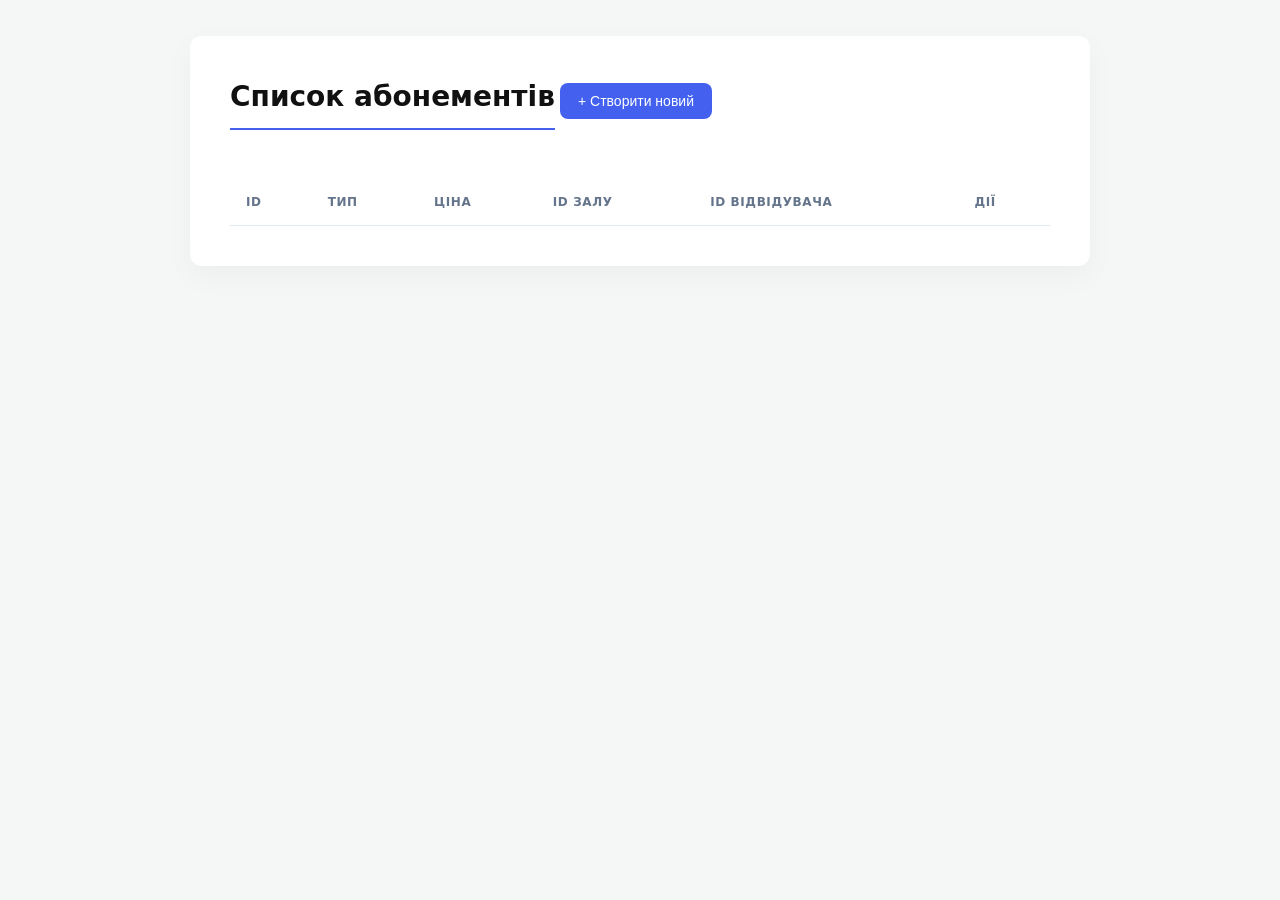
<file: lab2/GymAppClient/index.html>
<!DOCTYPE html>
<html lang="uk">
<head>
    <meta charset="UTF-8">
    <title>Абонементи - Спортзал</title>
    <link rel="stylesheet" href="style.css">
</head>
<body>
    <div class="container">
        <h1>Список абонементів</h1>
        <button onclick="window.location.href='details.html'">+ Створити новий</button>

        <table>
            <thead>
                <tr>
                    <th>ID</th>
                    <th>Тип</th>
                    <th>Ціна</th>
                    <th>ID Залу</th>
                    <th>ID Відвідувача</th>
                    <th>Дії</th>
                </tr>
            </thead>
            <tbody id="tableBody">
                </tbody>
        </table>
    </div>

    <script src="index.js"></script>
</body>
</html>
</file>
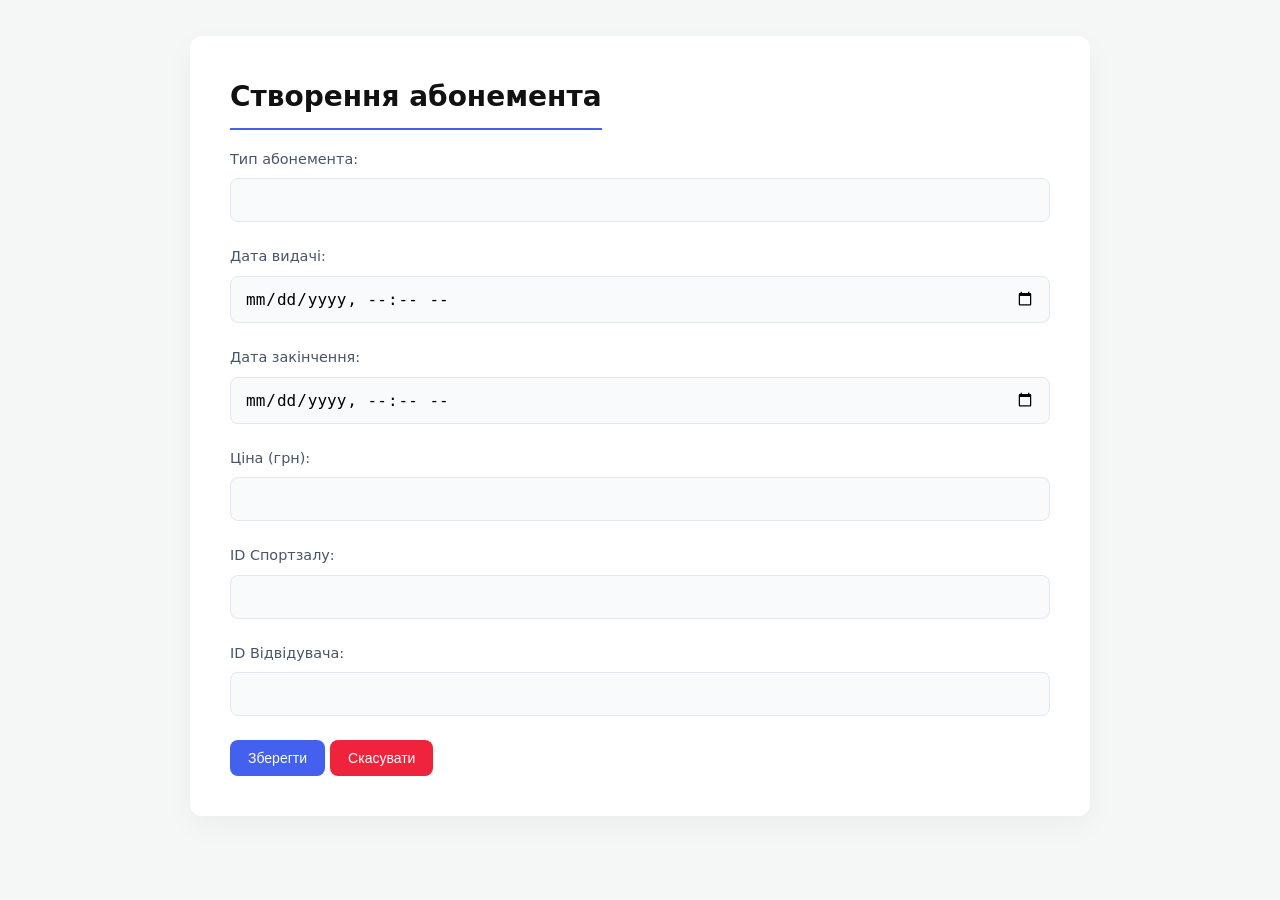
<file: lab2/GymAppClient/details.html>
<!DOCTYPE html>
<html lang="uk">
<head>
    <meta charset="UTF-8">
    <title>Деталі абонемента</title>
    <link rel="stylesheet" href="style.css">
</head>
<body>
    <div class="container">
        <h1 id="pageTitle">Створення абонемента</h1>
        <div id="errorBox" class="error-message"></div>

        <form id="membershipForm">
            <input type="hidden" id="id" value="0">
            
            <div class="form-group">
                <label>Тип абонемента:</label>
                <input type="text" id="membershipType" required>
            </div>
            <div class="form-group">
                <label>Дата видачі:</label>
                <input type="datetime-local" id="issueDate" required>
            </div>
            <div class="form-group">
                <label>Дата закінчення:</label>
                <input type="datetime-local" id="expirationDate" required>
            </div>
            <div class="form-group">
                <label>Ціна (грн):</label>
                <input type="number" step="0.01" id="price" required>
            </div>
            <div class="form-group">
                <label>ID Спортзалу:</label>
                <input type="number" id="gymId" required>
            </div>
            <div class="form-group">
                <label>ID Відвідувача:</label>
                <input type="number" id="visitorId" required>
            </div>

            <button type="submit">Зберегти</button>
            <button type="button" class="delete-btn" onclick="window.location.href='index.html'">Скасувати</button>
        </form>
        <div id="relatedInfoCard" class="related-info" style="display: none;">
            <div class="info-grid">
                <div class="info-box">
                    <h4>Спортзал</h4>
                    <p id="gymDetailsText">Завантаження...</p>
                </div>
                <div class="info-box">
                    <h4>Відвідувач</h4>
                    <p id="visitorDetailsText">Завантаження...</p>
                </div>
            </div>
        </div>
    </div>

    <script src="details.js"></script>
</body>
</html>
</file>
<file: lab2/GymAppClient/style.css>
:root {
    --primary: #4361ee;
    --surface: #ffffff;
    --bg: #f4f7f6;
    --text: #2b2d42;
    --border-color: #e2e8f0;
    --danger: #ef233c;
    --warn: #ffb703;
}

* {
    box-sizing: border-box;
}

body {
    font-family: system-ui, -apple-system, BlinkMacSystemFont, "Segoe UI", Roboto, sans-serif;
    background-color: var(--bg);
    color: var(--text);
    margin: 0;
    padding: 4vh 15px; 
    line-height: 1.5;
}

.container {
    max-width: 900px;
    margin: 0 auto;
    background: var(--surface);
    padding: 2.5rem;
    border-radius: 12px;
    box-shadow: 0 10px 30px rgba(0, 0, 0, 0.04);
}

h1 {
    margin-top: 0;
    font-size: 1.75rem;
    color: #111;
    border-bottom: 2px solid var(--primary);
    padding-bottom: 10px;
    display: inline-block;
}

table {
    width: 100%;
    border-collapse: separate;
    border-spacing: 0;
    margin-top: 30px;
}

th, td {
    padding: 14px 16px;
    text-align: left;
    border-bottom: 1px solid var(--border-color);
}

th {
    background-color: transparent;
    font-weight: 600;
    color: #64748b;
    text-transform: uppercase;
    font-size: 0.75rem;
    letter-spacing: 0.05em;
}

tr:last-child td {
    border-bottom: none;
}

tr:hover td {
    background-color: #f8fafc;
    transition: background-color 0.15s ease;
}

button {
    background-color: var(--primary);
    color: white;
    border: none;
    padding: 10px 18px;
    border-radius: 8px;
    font-weight: 500;
    cursor: pointer;
    transition: all 0.2s cubic-bezier(0.4, 0, 0.2, 1);
    font-size: 14px;
}

button:hover {
    transform: translateY(-2px);
    box-shadow: 0 4px 12px rgba(67, 97, 238, 0.25);
}

button:active {
    transform: translateY(0);
}

.edit-btn {
    background-color: var(--warn);
    color: #1e1e1e;
    margin-right: 8px;
}

.edit-btn:hover {
    box-shadow: 0 4px 12px rgba(255, 183, 3, 0.3);
}

.delete-btn {
    background-color: var(--danger);
}

.delete-btn:hover {
    box-shadow: 0 4px 12px rgba(239, 35, 60, 0.3);
}

.form-group {
    margin-bottom: 1.5rem;
}

label {
    display: block;
    margin-bottom: 8px;
    font-size: 0.9rem;
    font-weight: 500;
    color: #475569;
}

input {
    width: 100%;
    padding: 12px 14px;
    border: 1px solid var(--border-color);
    border-radius: 8px;
    font-size: 1rem;
    transition: all 0.2s;
    background-color: #f8fafc;
}

input:focus {
    outline: none;
    border-color: var(--primary);
    background-color: #fff;
    box-shadow: 0 0 0 3px rgba(67, 97, 238, 0.15);
}

.error-message {
    background: #fee2e2;
    color: #b91c1c;
    padding: 12px 16px;
    border-radius: 8px;
    margin-bottom: 20px;
    font-size: 0.9rem;
    border-left: 4px solid var(--danger);
}

.error-message:empty {
    display: none;
}

.related-info {
    margin-top: 35px;
    padding-top: 25px;
    border-top: 2px dashed var(--border-color);
}

.related-info h3 {
    font-size: 1.2rem;
    color: var(--text);
    margin-top: 0;
    margin-bottom: 15px;
}

.info-grid {
    display: flex;
    gap: 20px;
}

.info-box {
    flex: 1;
    background-color: #f8fafc;
    padding: 16px;
    border-radius: 10px;
    border: 1px solid var(--border-color);
}

.info-box h4 {
    margin-top: 0;
    margin-bottom: 10px;
    color: var(--primary);
    font-size: 0.95rem;
    text-transform: uppercase;
    letter-spacing: 0.05em;
}

.info-box p {
    margin: 0;
    font-size: 0.9rem;
    color: #475569;
    line-height: 1.6;
}
</file>
